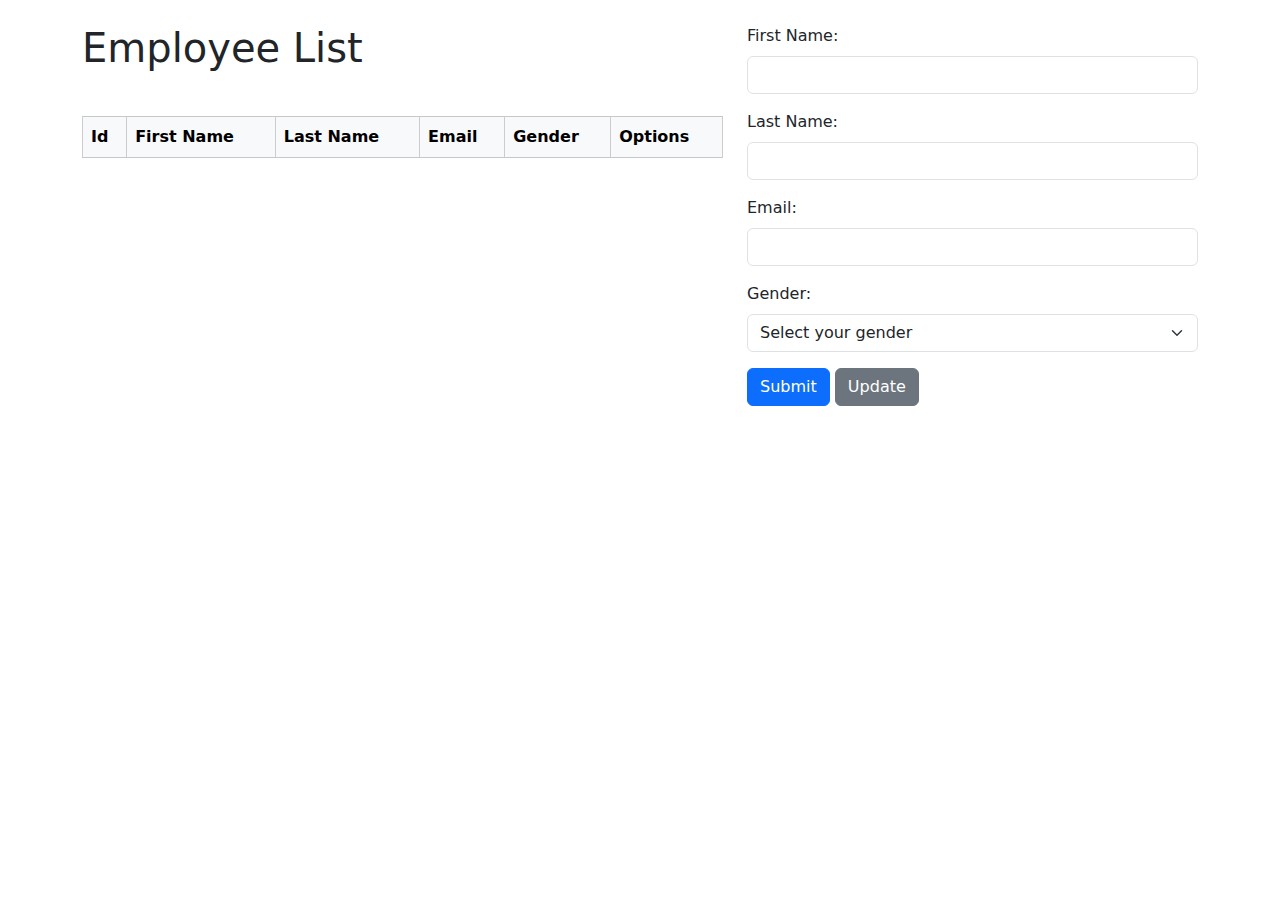
<file: images/FINALS-REVIEW/finals-review.html>
<!DOCTYPE html>
<html lang="en">
  <head>
    <meta charset="utf-8">
    <meta name="viewport" content="width=device-width, initial-scale=1">
    <title>Bootstrap Grid Layout</title>
    <link href="https://cdn.jsdelivr.net/npm/bootstrap@5.3.3/dist/css/bootstrap.min.css" rel="stylesheet" integrity="sha384-QWTKZyjpPEjISv5WaRU9OFeRpok6YctnYmDr5pNlyT2bRjXh0JMhjY6hW+ALEwIH" crossorigin="anonymous">
    <style>
        table {
            width: 100%;
            border-collapse: collapse;
            margin-top: 20px;
        }
        th, td {
            border: 1px solid #ccc;
            padding: 8px;
            text-align: left;
        }
        th {
            background-color: #f4f4f4;
        }
    </style>
  </head>
  <body>
    <div class="container mt-4">
      <div class="row">
        <!-- Left Column: Employee List Table -->
        <div class="col-md-7">
          <h1 class="mb-4">Employee List</h1>
          <div class="table-responsive">
            <table class="table table-bordered">
              <thead class="table-light">
                <!-- Table headers -->
                <tr>
                  <th>Id</th>
                  <th>First Name</th>
                  <th>Last Name</th>
                  <th>Email</th>
                  <th>Gender</th>
                  <th>Options</th>
                </tr>
              </thead>
              <tbody id="employees">
                <!-- Employee rows will be dynamically inserted here -->
              </tbody>
            </table>
          </div>
        </div>

        <!-- Right Column: Form -->
        <div class="col-md-5">
          <form>
            <div class="mb-3">
              <label for="first_name" class="form-label">First Name:</label>
              <input type="text" class="form-control" id="first_name" name="first_name" required>
            </div>

            <div class="mb-3">
              <label for="last_name" class="form-label">Last Name:</label>
              <input type="text" class="form-control" id="last_name" name="last_name" required>
            </div>

            <div class="mb-3">
              <label for="email" class="form-label">Email:</label>
              <input type="email" class="form-control" id="email" name="email" required>
            </div>

            <div class="mb-3">
              <label for="gender" class="form-label">Gender:</label>
              <select class="form-select" id="gender" name="gender" required>
                <option value="" disabled selected>Select your gender</option>
                <option value="male">Male</option>
                <option value="female">Female</option>
                <option value="other">Other</option>
              </select>
            </div>

            <input type="hidden" id="id" name="id">

            <button type="submit" id="submit" class="btn btn-primary">Submit</button>
            <button type="button" id="update" class="btn btn-secondary">Update</button>
          </form>
        </div>
      </div>
    </div>

    <script src="https://cdn.jsdelivr.net/npm/bootstrap@5.3.3/dist/js/bootstrap.bundle.min.js" integrity="sha384-YvpcrYf0tY3lHB60NNkmXc5s9fDVZLESaAA55NDzOxhy9GkcIdslK1eN7N6jIeHz" crossorigin="anonymous"></script>
    <script src="finals_review.js"></script>
  </body>
</html>
</file>
